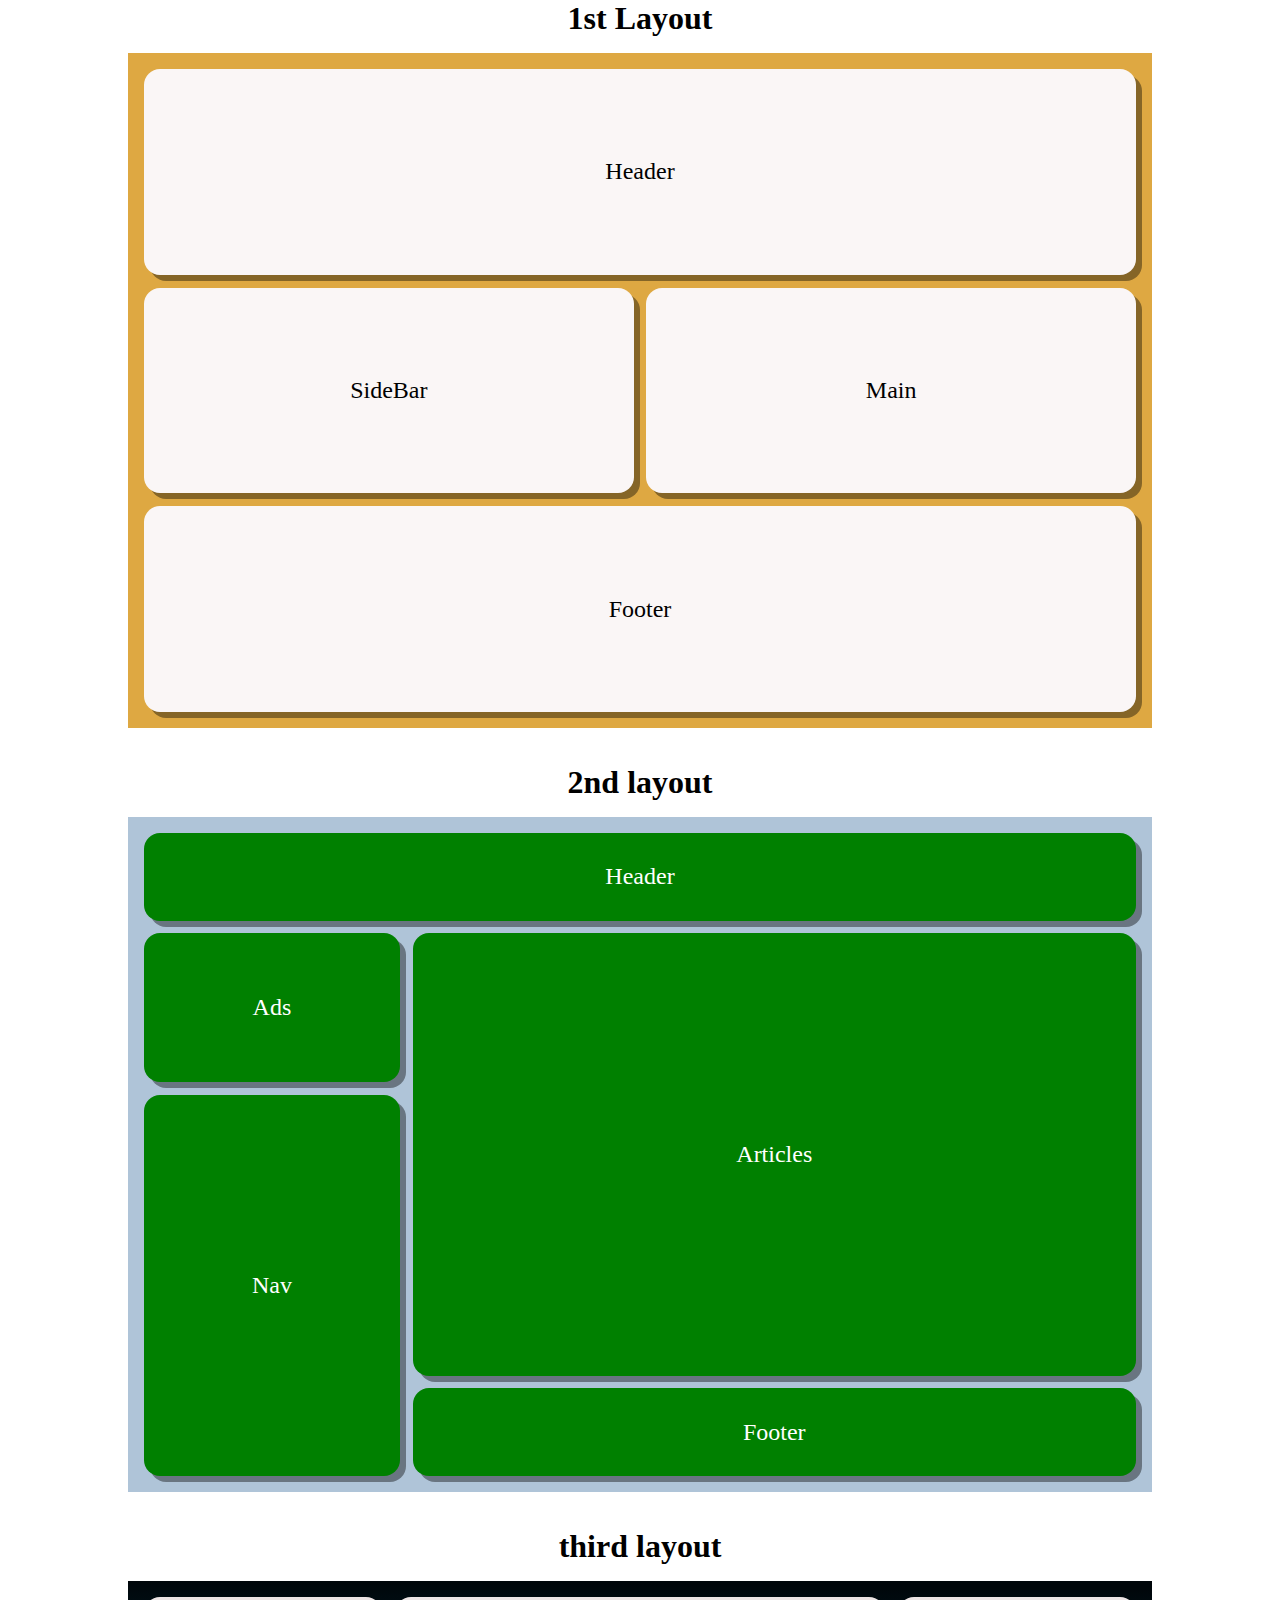
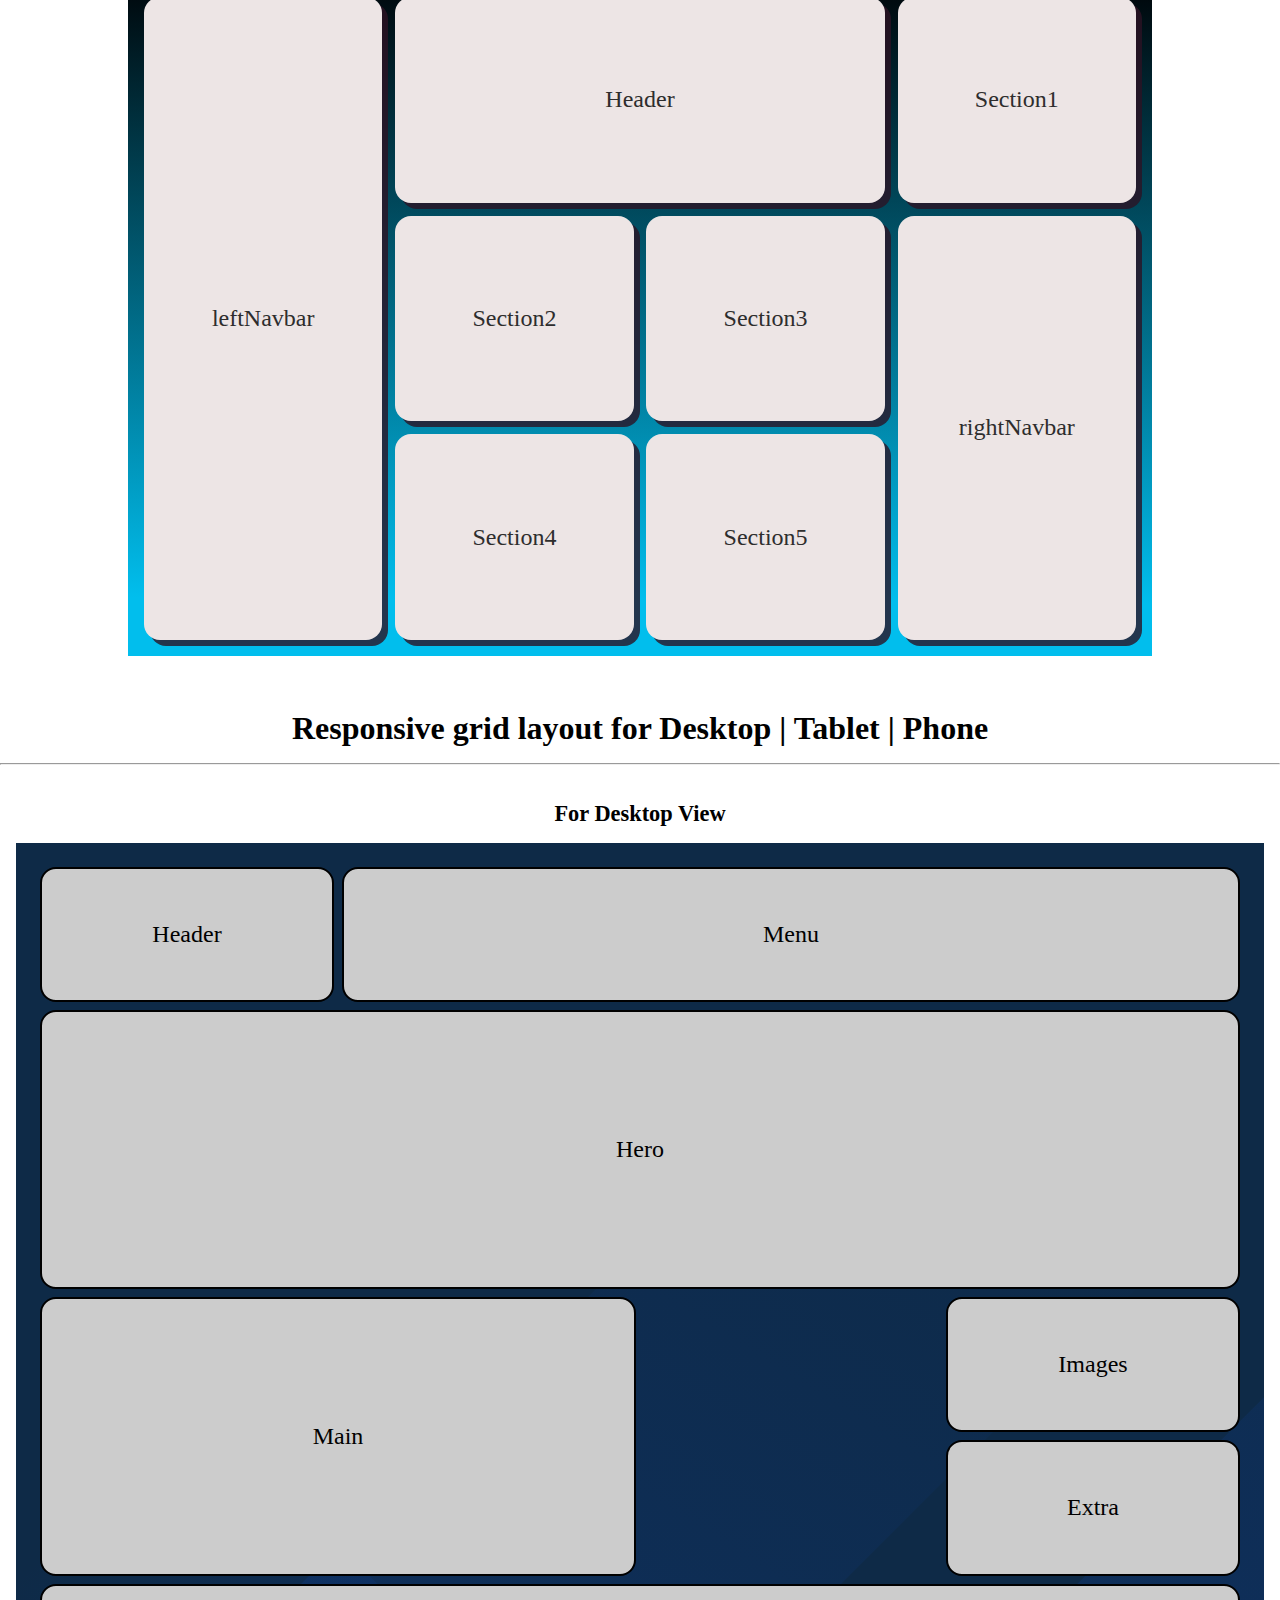
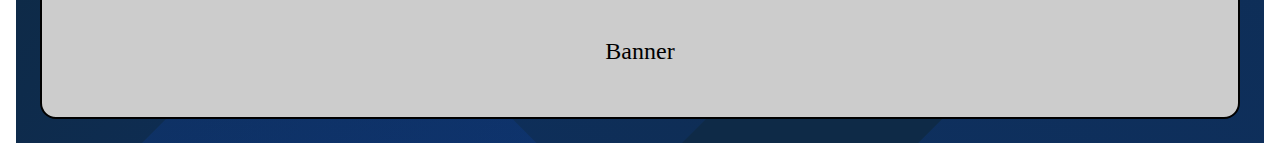
<file: index.html>
<!DOCTYPE html>
<html lang="en">
  <head>
    <meta charset="UTF-8" />
    <meta name="viewport" content="width=device-width, initial-scale=1.0" />
    <title>Grid Layouts</title>
    <link rel="stylesheet" href="styles.css" />
  </head>
  <body>
    <!-- basic layout -->

    <h1>1st Layout</h1>

    <div class="first-layout-container">
      <div class="item header">Header</div>
      <div class="item sidebar">SideBar</div>
      <div class="item main">Main</div>
      <div class="item footer">Footer</div>
    </div>
    <br />
    <br />
    <h1>2nd layout</h1>

    <!-- second-layout  -->

    <div class="second-layout-container">
      <div class="second-layout-itmes Header">Header</div>
      <div class="second-layout-itmes Ads">Ads</div>
      <div class="second-layout-itmes Article">Articles</div>
      <div class="second-layout-itmes Nav">Nav</div>
      <div class="second-layout-itmes Footer">Footer</div>
    </div>
    <br /><br />

    <!-- third layout -->

    <h1>third layout</h1>

    <div class="third-layout-container">
      <div class="third-layout-items leftNavbar">leftNavbar</div>
      <div class="third-layout-items Header-trd">Header</div>
      <div class="third-layout-items Section1">Section1</div>
      <div class="third-layout-items Section2">Section2</div>
      <div class="third-layout-items Section3">Section3</div>
      <div class="third-layout-items Section4">Section4</div>
      <div class="third-layout-items Section5">Section5</div>
      <div class="third-layout-items rightNavbar">rightNavbar</div>
    </div>
    <br /><br /><br />

    <!-- responsive layout for diffrent screen sizes -->

    <h1>Responsive grid layout for Desktop | Tablet | Phone</h1>
    <hr />
    <br /><br />
    <p
      class="desktop-text"
      style="text-align: center; font-weight: 600; font-size: 1.4rem"
    >
      For Desktop View
    </p>
    <p
      class="tablet-text"
      style="text-align: center; font-weight: 600; font-size: 1.4rem"
    >
      For Tablet view
    </p>

    <p
      class="mobile-text"
      style="text-align: center; font-weight: 600; font-size: 1.4rem"
    >
      For mobile view
    </p>

    <div class="responsive-container">
      <div class="responsive-items responsive-header">Header</div>
      <div class="responsive-items responsive-menu">Menu</div>
      <div class="responsive-items responsive-hero">Hero</div>
      <div class="responsive-items responsive-main">Main</div>
      <div class="responsive-items responsive-banner">Banner</div>
      <div class="responsive-items responsive-extra">Extra</div>
      <div class="responsive-items responsive-images">Images</div>
    </div>
  </body>
</html>
</file>
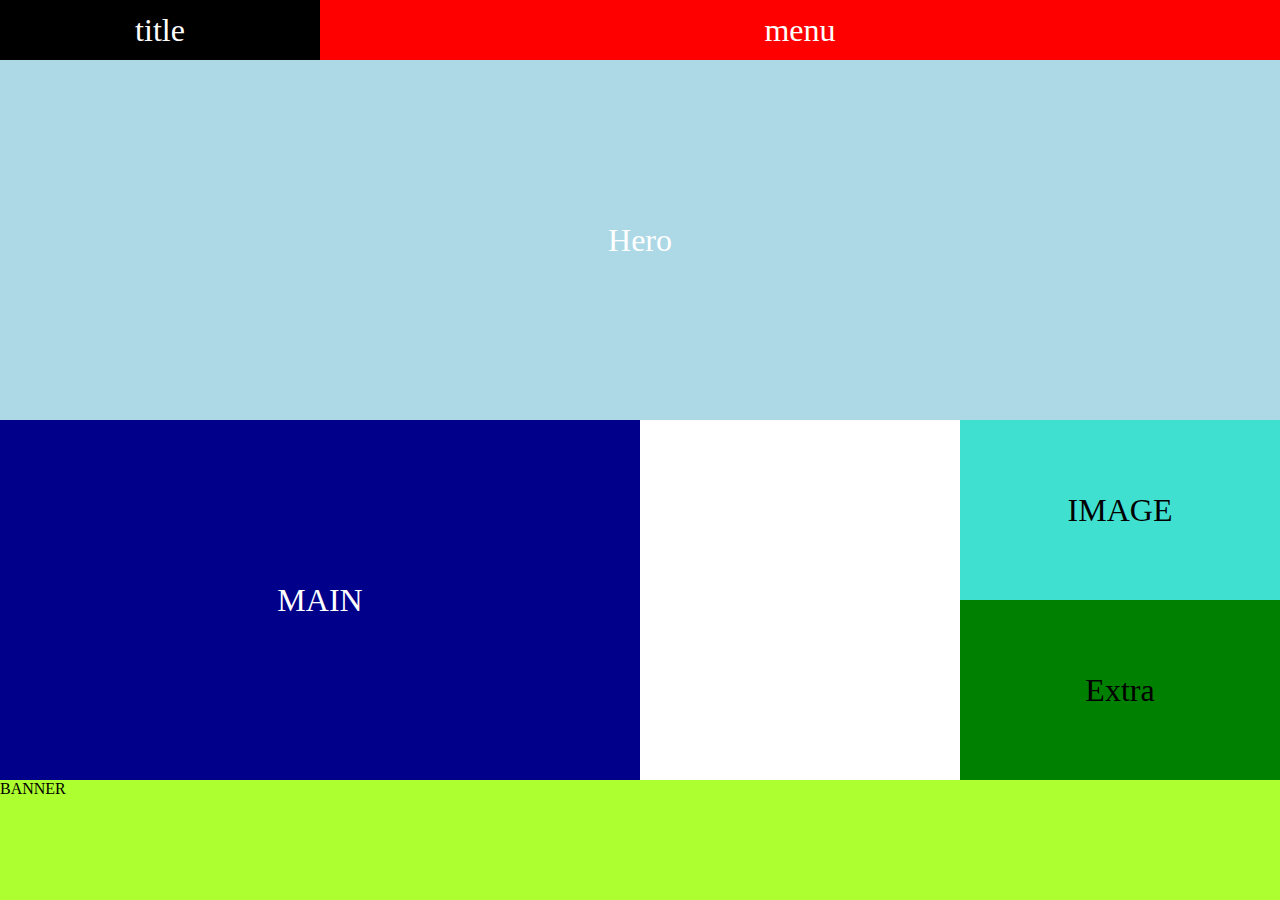
<file: layouts.html>
<!DOCTYPE html>
<html lang="en">
<head>
    <meta charset="UTF-8">
    <meta name="viewport" content="width=device-width, initial-scale=1.0">
    <title>Layouts</title>
    <link rel="stylesheet" href="layouts.css">
</head>
<body>
    <div id="header">title</div>
    <div id="menu">menu</div>
    <div id="hero">Hero</div>
    <div id="main">MAIN</div>
    <div id="image">IMAGE</div>
    <div id="extra">Extra</div>
    <footer>BANNER</footer>
</body>
</html>
</file>
<file: styles.css>
* {
  margin: 0;
  padding: 0;
  box-sizing: border-box;
}

h1 {
  text-align: center;
  margin-bottom: 1rem;
}

/* basic layout */

/* parent-container */

.first-layout-container {
  width: 80vw;
  height: 75vh;
  background-color: rgb(222, 168, 66);
  margin: auto;
  padding: 1rem;

  display: grid;
  grid-template-rows: repeat(4, 1fr);
  grid-template-columns: repeat(1, 1fr);
  grid-gap: 0.8rem;
}

@media (min-width: 530px) {
  .first-layout-container {
    grid-template-rows: repeat(3, 1fr);
    grid-template-columns: repeat(2, 1fr);
  }

  /* header */

  .header {
    grid-column: 1 / 3;
  }

  /* footer   */

  .footer {
    grid-column: 1 / 3;
  }
}

/* child items */

.item {
  background-color: rgb(250, 246, 246);
  border-radius: 1rem;
  display: flex;
  justify-content: center;
  align-items: center;
  font-size: 1.5rem;
  box-shadow: 6px 6px rgba(0, 0, 0, 0.4);
}

/* second layout  */

/* layout-container  */

.second-layout-container {
  width: 80vw;
  height: 75vh;
  margin: auto;
  padding: 1rem;
  background-color: rgb(175, 196, 216);

  display: grid;
  grid-gap: 0.8rem;
  grid-template-rows: repeat(5, 1fr);
  grid-template-columns: repeat(1, 1fr);
}

@media (min-width: 530px) {
  .second-layout-container {
    grid-template-rows: repeat(8, auto);
    grid-template-columns: repeat(4, auto);
  }
  /* header  */

  .Header {
    grid-column: 1/5;
  }

  /* Ads  */
  .Ads {
    grid-row: 2/4;
  }

  /* Nav  */

  .Nav {
    grid-row: 4/9;
  }

  /* article  */

  .Article {
    grid-row: 2/8;
    grid-column: 2/5;
  }

  /* footer  */

  .Footer {
    grid-column: 2/5;
  }
}

/* layout items  */

.second-layout-itmes {
  background-color: green;
  border-radius: 1rem;
  display: flex;
  justify-content: center;
  align-items: center;
  color: white;
  font-size: 1.5rem;
  box-shadow: 6px 6px rgba(0, 0, 0, 0.4);
}

/* third layout */

/* parent-container  */

.third-layout-container {
  width: 80vw;
  height: 75vh;
  margin: auto;
  padding: 1rem;
  background-image: linear-gradient(
    180.4deg,
    rgba(0, 6, 10, 1) 1%,
    rgba(1, 190, 237, 1) 91.4%
  );

  display: grid;
  grid-gap: 0.8rem;

  grid-template-columns: repeat(1, 1fr);
  grid-template-rows: repeat(8, 1fr);
}

/* layout items  */

.third-layout-items {
  overflow: none;
  background-color: #ede5e5;
  border-radius: 1rem;
  display: flex;
  justify-content: center;
  align-items: center;
  color: rgb(46, 45, 45);
  font-size: 1.5rem;
  box-shadow: 6px 6px rgba(44, 19, 36, 0.8);
}

@media (min-width: 580px) {
  /* parent-container  */

  .third-layout-container {
    grid-template-columns: repeat(4, 1fr);
    grid-template-rows: repeat(3, 1fr);
  }

  /* leftNavbar */

  .leftNavbar {
    grid-row: 1/4;
    grid-column: 1/2;
  }

  /* header  */

  .Header-trd {
    grid-column: 2/4;
  }

  /* rightNavbar  */

  .rightNavbar {
    grid-row: 2/4;
    grid-column: 4/5;
  }
}

@media (min-width: 580px) and (max-width: 800px) {
  .third-layout-container {
    grid-template-columns: repeat(4, 1fr);
    grid-template-rows: repeat(5, 1fr);
  }

  /* header  */

  .Header-trd {
    grid-column: 2/5;
  }

  /* leftNavbar */

  .leftNavbar {
    grid-row: 1/6;
    grid-column: 1/2;
  }

  /* rightNavbar  */

  .rightNavbar {
    grid-row: 2/6;
    grid-column: 4/5;
  }

  /* section1  */

  .Section1 {
    grid-column: 2/4;
    grid-row: 2/3;
  }

  /* section2  */

  .Section2 {
    grid-column: 2/4;
    grid-row: 3/3;
  }

  /* section5  */

  .Section5 {
    grid-row: 5/6;
    grid-column: 2/4;
  }
}

/* responsive grid layout for different devices */

/* Parent-container  */

.desktop-text {
  display: none;
}
.tablet-text {
  display: none;
}
.mobile-text {
  display: block;
}

.responsive-container {
  width: full;
  height: 100vh;
  margin: 1rem;
  padding: 1.5rem;
  background-image: url("data:image/svg+xml,%3csvg xmlns='http://www.w3.org/2000/svg' version='1.1' xmlns:xlink='http://www.w3.org/1999/xlink' xmlns:svgjs='http://svgjs.dev/svgjs' width='1440' height='250' preserveAspectRatio='none' viewBox='0 0 1440 250'%3e%3cg mask='url(%26quot%3b%23SvgjsMask1000%26quot%3b)' fill='none'%3e%3crect width='1440' height='250' x='0' y='0' fill='%230e2a47'%3e%3c/rect%3e%3cpath d='M35 250L285 0L435 0L185 250z' fill='url(%26quot%3b%23SvgjsLinearGradient1001%26quot%3b)'%3e%3c/path%3e%3cpath d='M250.60000000000002 250L500.6 0L767.6 0L517.6 250z' fill='url(%26quot%3b%23SvgjsLinearGradient1001%26quot%3b)'%3e%3c/path%3e%3cpath d='M510.20000000000005 250L760.2 0L1013.7 0L763.7 250z' fill='url(%26quot%3b%23SvgjsLinearGradient1001%26quot%3b)'%3e%3c/path%3e%3cpath d='M721.8000000000001 250L971.8000000000001 0L1208.8000000000002 0L958.8000000000001 250z' fill='url(%26quot%3b%23SvgjsLinearGradient1001%26quot%3b)'%3e%3c/path%3e%3cpath d='M1394 250L1144 0L1001.5 0L1251.5 250z' fill='url(%26quot%3b%23SvgjsLinearGradient1002%26quot%3b)'%3e%3c/path%3e%3cpath d='M1181.4 250L931.4000000000001 0L608.9000000000001 0L858.9000000000001 250z' fill='url(%26quot%3b%23SvgjsLinearGradient1002%26quot%3b)'%3e%3c/path%3e%3cpath d='M938.8 250L688.8 0L418.79999999999995 0L668.8 250z' fill='url(%26quot%3b%23SvgjsLinearGradient1002%26quot%3b)'%3e%3c/path%3e%3cpath d='M709.1999999999999 250L459.19999999999993 0L289.69999999999993 0L539.6999999999999 250z' fill='url(%26quot%3b%23SvgjsLinearGradient1002%26quot%3b)'%3e%3c/path%3e%3cpath d='M1295.428127944086 250L1440 105.42812794408616L1440 250z' fill='url(%26quot%3b%23SvgjsLinearGradient1001%26quot%3b)'%3e%3c/path%3e%3cpath d='M0 250L144.57187205591384 250L 0 105.42812794408616z' fill='url(%26quot%3b%23SvgjsLinearGradient1002%26quot%3b)'%3e%3c/path%3e%3c/g%3e%3cdefs%3e%3cmask id='SvgjsMask1000'%3e%3crect width='1440' height='250' fill='white'%3e%3c/rect%3e%3c/mask%3e%3clinearGradient x1='0%25' y1='100%25' x2='100%25' y2='0%25' id='SvgjsLinearGradient1001'%3e%3cstop stop-color='rgba(15%2c 70%2c 185%2c 0.2)' offset='0'%3e%3c/stop%3e%3cstop stop-opacity='0' stop-color='rgba(15%2c 70%2c 185%2c 0.2)' offset='0.66'%3e%3c/stop%3e%3c/linearGradient%3e%3clinearGradient x1='100%25' y1='100%25' x2='0%25' y2='0%25' id='SvgjsLinearGradient1002'%3e%3cstop stop-color='rgba(15%2c 70%2c 185%2c 0.2)' offset='0'%3e%3c/stop%3e%3cstop stop-opacity='0' stop-color='rgba(15%2c 70%2c 185%2c 0.2)' offset='0.66'%3e%3c/stop%3e%3c/linearGradient%3e%3c/defs%3e%3c/svg%3e");
  background-size: cover;

  display: grid;
  grid-gap: 0.5rem;

  grid-template-rows: repeat(7, 1fr);
  grid-template-columns: repeat(1, 1fr);
}

/* media-query for desktop view  */

@media (min-width: 900px) {
  .responsive-container {
    grid-template-columns: repeat(4, 1fr);
    grid-template-rows: repeat(6, 1fr);
  }

  /* desktop-text  */
  .desktop-text {
    display: block;
  }

  .tablet-text {
    display: none;
  }
  .mobile-text {
    display: none;
  }

  /* header  */

  .responsive-header {
    grid-column: 1/2;
  }

  /* menu  */

  .responsive-menu {
    grid-column: 2/5;
  }

  /* hero  */

  .responsive-hero {
    grid-column: 1/5;
    grid-row: 2/4;
  }

  /* main  */

  .responsive-main {
    grid-column: 1/3;
    grid-row: 4/6;
  }

  /* image  */

  .responsive-images {
    grid-column: 4/5;
    grid-row: 4/5;
  }

  /* banner  */

  .responsive-banner {
    grid-column: 1/5;
    grid-row: 6/7;
  }

  /* extra  */

  .responsive-extra {
    grid-column: 4/5;
    grid-row: 5/6;
  }
}

/* child-items  */

.responsive-items {
  background-color: #ccc;
  display: flex;
  justify-content: center;
  align-items: center;
  border: 2px solid black;
  border-radius: 1rem;
  font-size: 1.5rem;
}

/* media-query for tablet view  */

@media (min-width: 600px) and (max-width: 900px) {
  .responsive-container {
    grid-template-columns: repeat(3, 1fr);
    grid-template-rows: repeat(7, 1fr);
  }

  /* tablet-text  */

  /* desktop-text  */
  .desktop-text {
    display: none;
  }

  .tablet-text {
    display: block;
  }
  .mobile-text {
    display: none;
  }

  /* header  */

  .responsive-header {
    grid-column: 1/4;
    grid-row: 1/2;
  }

  /* menu  */

  .responsive-menu {
    grid-column: 1/2;
    grid-row: 4/8;
  }

  /* hero  */

  .responsive-hero {
    grid-column: 1/4;
    grid-row: 2/4;
  }

  /* main  */

  .responsive-main {
    grid-column: 2/4;
    grid-row: 4/6;
  }

  /* image  */

  .responsive-images {
    grid-column: 3/4;
    grid-row: 7/8;
  }

  /* banner  */

  .responsive-banner {
    grid-column: 2/4;
    grid-row: 6/7;
  }

  /* extra  */

  .responsive-extra {
    grid-column: 2/3;
    grid-row: 7/8;
  }
}

/* should have used more grid, they can give more control over layout as needed */
/* more grids won't be a problem but less grid can be problem as you won't have more control over layout  */
/* ####less grids more or less like tight coupling ### */

/* zyada grids ka prayog karna chahiye tha, isse hume zyada control (i can remember the hindi word for hindi) milega pure layout pe and humara page aur zyada responsive ho sakta hai */
</file>
<file: layouts.css>
*{
    margin: 0%;
}

body{
    width: 100%;
    height: 100vh;
    display: grid;
    grid-template-columns: repeat(4, 1fr);
    grid-template-rows: repeat(15, 1fr);
}

div{
    display: flex;
    justify-content: center;
    align-items: center;
    font-size: xx-large;
}

#header{
    grid-column-start: 1;
    grid-column-end: 2;
    color: white;
    background-color: black;
}

#menu{
    grid-column-start: 2;
    grid-column-end: 5; 
    color: white;
    background-color: red;
}

#hero{
    grid-row-start: 2;  
    grid-row-end: 8;
    grid-column: 1/5;  
    color: white;
    background-color: lightblue;
}
#main{
    grid-row: 8/14;
    grid-column: 1/3;
    color: white;
    background-color: darkblue;
}

#image{
    grid-row: 8/11;
    grid-column: 4/5;
    background-color: turquoise;    
}
#extra{
    grid-row: 11/14;
    grid-column: 4/5;
    background-color: green;
}

footer{
    grid-row: 14/16;
    grid-column: 1/5;
    background-color: greenyellow;
}
/* for tabs */
@media (min-width:600px) and (max-width:900px)
{
    #header{
        grid-column: 1/5;
        grid-row: 1;
    }
    #menu{
        grid-column: 1;
        grid-row: 7/16;
    }
    #hero{
        grid-column: 1/5;
        grid-row: 2/7;
    }
    #main{
        grid-column: 2/5;
        grid-row: 7/12;
    }
    #image{
        grid-column: 4/5;
        grid-row: 14/16;
    }
    #extra{
        grid-column: 2/4;
        grid-row: 14/16;
    }
    footer{
        grid-column: 2/5;
        grid-row: 12/14;
    }
}

/* for mobile phone size screens */
@media (max-width:500px)
{
    #header{
        grid-column: 1/5;
        grid-row: 1;
    }
    #menu{
        grid-column: 1/5;
        grid-row: 2/3;
    }
    #hero{
        grid-column: 1/5;
        grid-row: 3/7;
    }
    #main{
        grid-column: 1/5;
        grid-row: 7/10;
    }
    #image{
        grid-column: 1/5;
        grid-row: 14/16;
    }
    #extra{
        grid-column: 1/5;
        grid-row: 12/14;
    }
    footer{
        grid-column: 1/5;
        grid-row: 10/12;
    }
}
</file>
